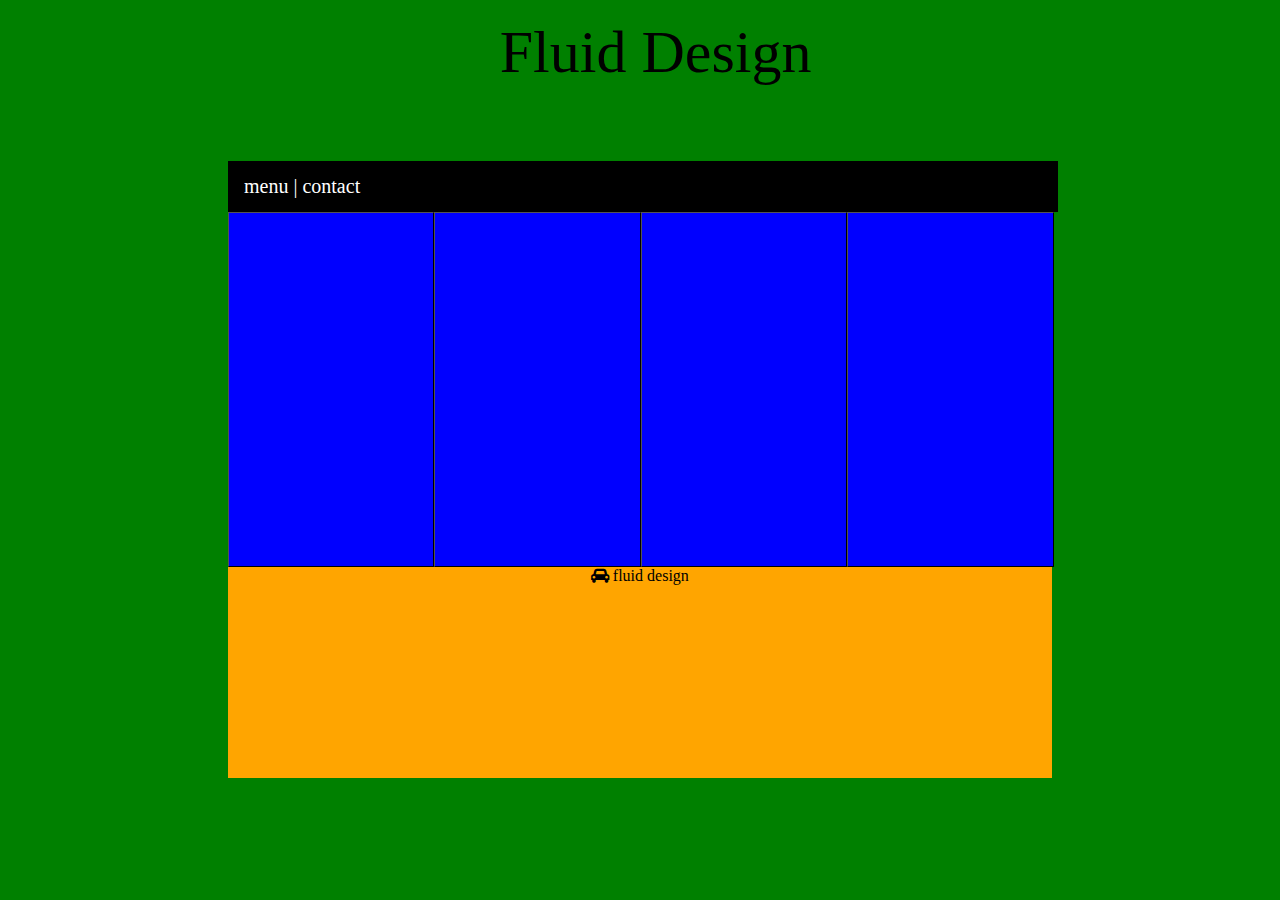
<file: fluid/index.html>
<html>
<head>
  <link rel="stylesheet" href="index.css">  
    <link rel="stylesheet" href="https://cdnjs.cloudflare.com/ajax/libs/font-awesome/4.7.0/css/font-awesome.min.css">
</head>
<body>
      
  <div class="barra">
      
    <div class="div11">
            Fluid Design
        </div>
    <div class="top">menu       |      contact</div>
    <br>
    <div class="div1">
        </div>
        
        
        <div class="div2">
        </div>
        
        <div class="div3">
            </div>
    
        <div class="div4">
            </div>  
    <br>
    <br>
    <br>
      <br>
    
    <div class="taht">
    <p class="taht1"><br><br><br><br><i class="fa fa-car"></i> fluid design</p></div>
      
      </div>  
</body>
</html>
</file>
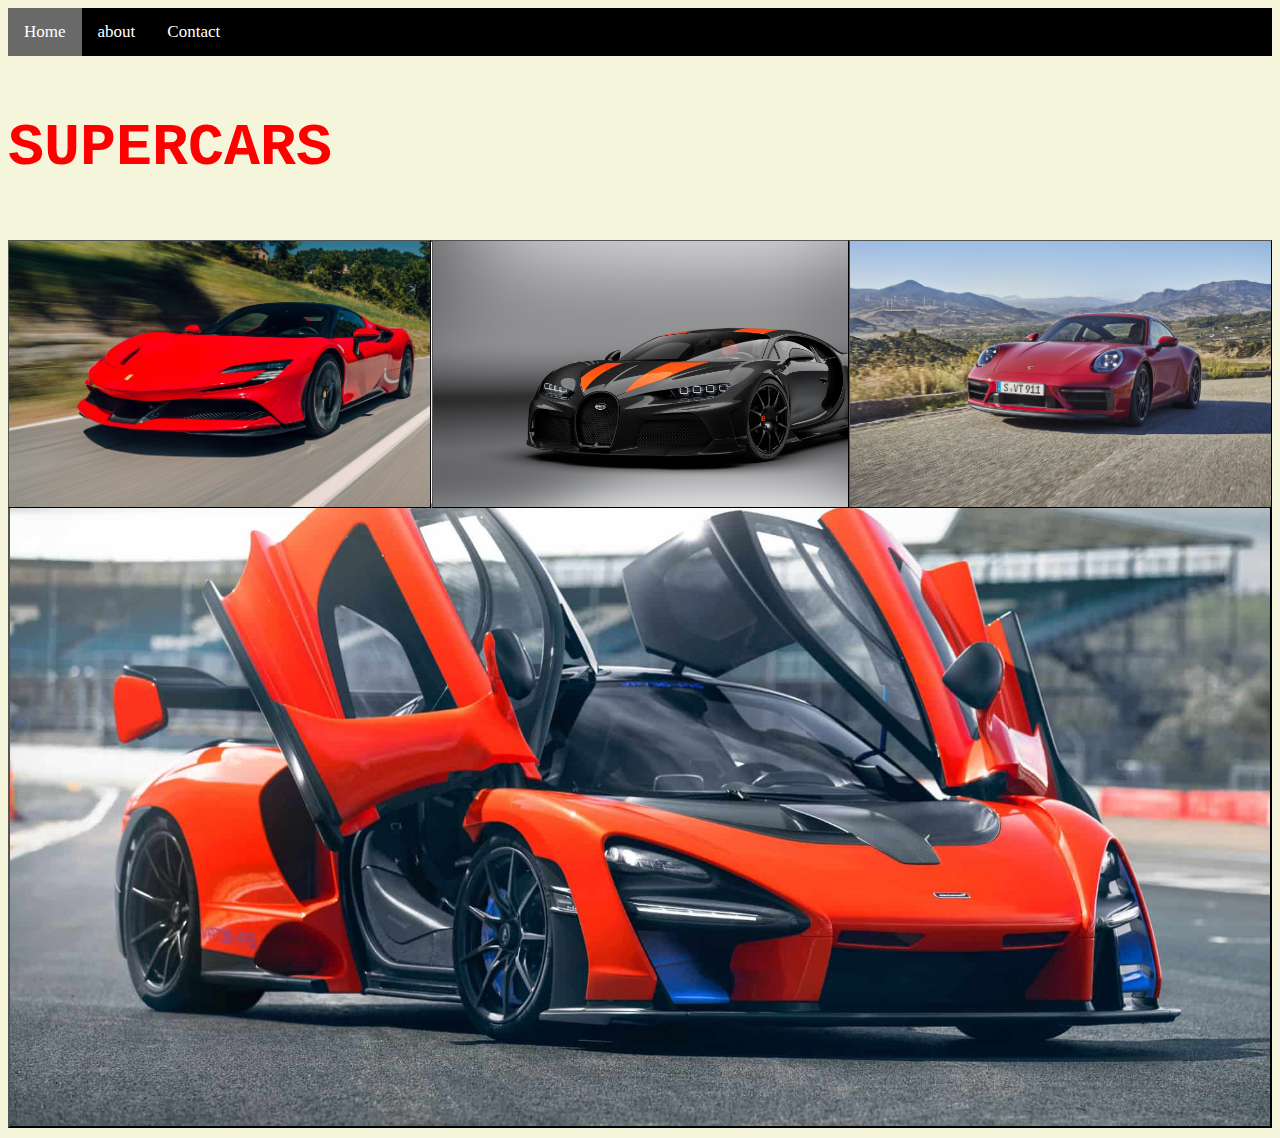
<file: web/index.html>
<html>
<head>
    <title>Hello World</title>
  <link rel="stylesheet" href="design.css">
    </head>
    
    <body>
        
        
        <div class="topnav">
          <a class="active" href="index.html">Home</a>
          <a href="about.html">about</a>
          <a href="contact.html">Contact</a>
        </div>
        <br>
        
        <h1 class=h1aa>SUPERCARS</h1>
        <br>
        <div class="div1">
            <div align="center">
        </div>
        </div>
        
        <div class="div2">
            <div align="center">
        </div>
        </div>
        
        <div class="div3">
            <div align="center">
            </div>
        </div>
        
        <div class="bdiv">
        
        </div>
    </body>

</html>
</file>
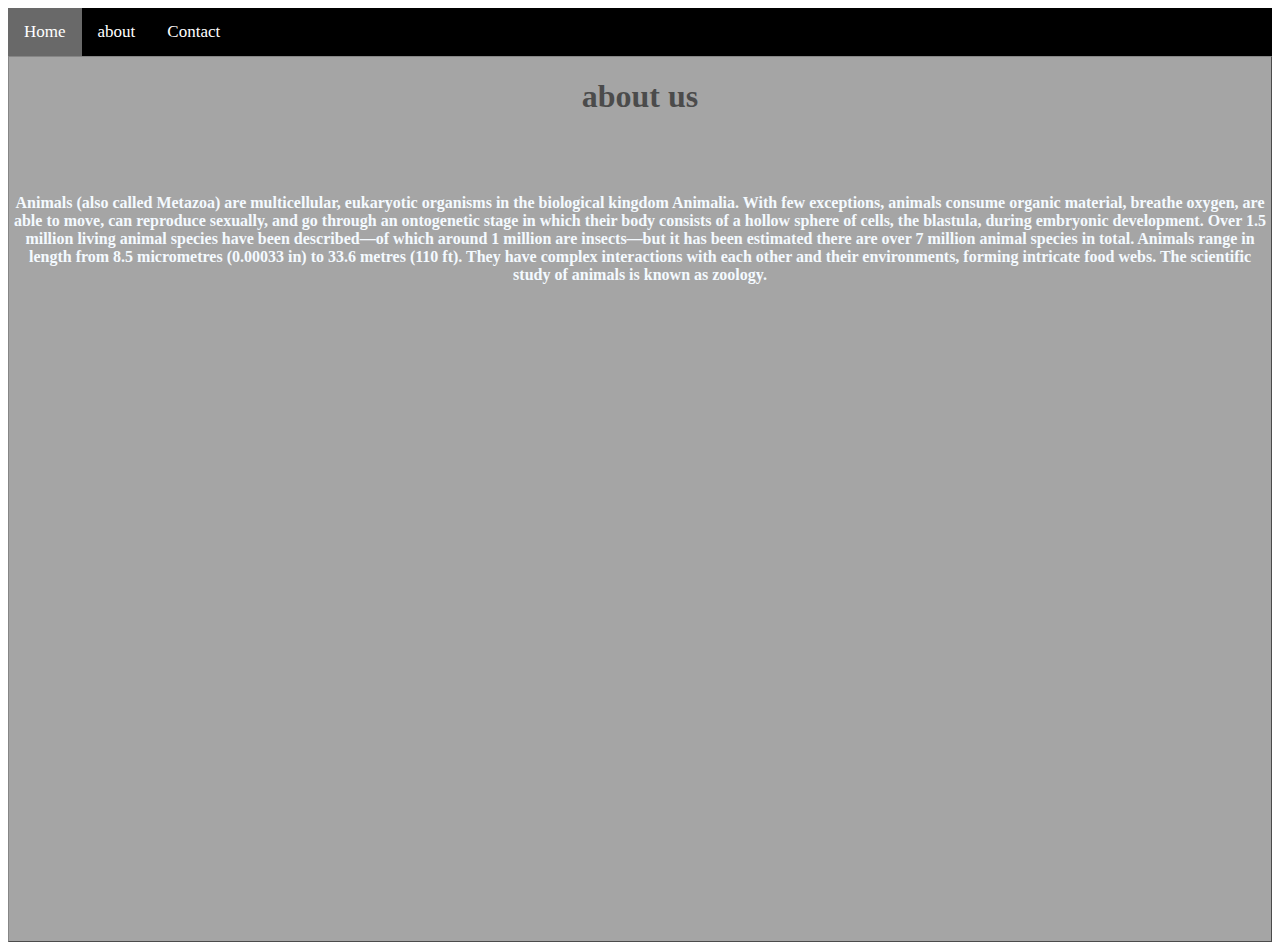
<file: web/about.html>
<html>
    <head>
        <link rel="stylesheet" href="about.css">
    </head>
<body>
        <div class="topnav">
          <a class="active" href="index.html">Home</a>
          <a href="about.html">about</a>
          <a href="contact.html">Contact</a>
        </div>
    <div class="about">
    <h1 class="h11">about us </h1>
    <br>
    <br>
    <h4>
        Animals (also called Metazoa) are multicellular, eukaryotic organisms in the biological kingdom Animalia. With few exceptions, animals consume organic material, breathe oxygen, are able to move, can reproduce sexually, and go through an ontogenetic stage in which their body consists of a hollow sphere of cells, the blastula, during embryonic development. Over 1.5 million living animal species have been described—of which around 1 million are insects—but it has been estimated there are over 7 million animal species in total. Animals range in length from 8.5 micrometres (0.00033 in) to 33.6 metres (110 ft). They have complex interactions with each other and their environments, forming intricate food webs. The scientific study of animals is known as zoology.
        
    </h4>
    </div>
    
    
</body>
</html>
</file>
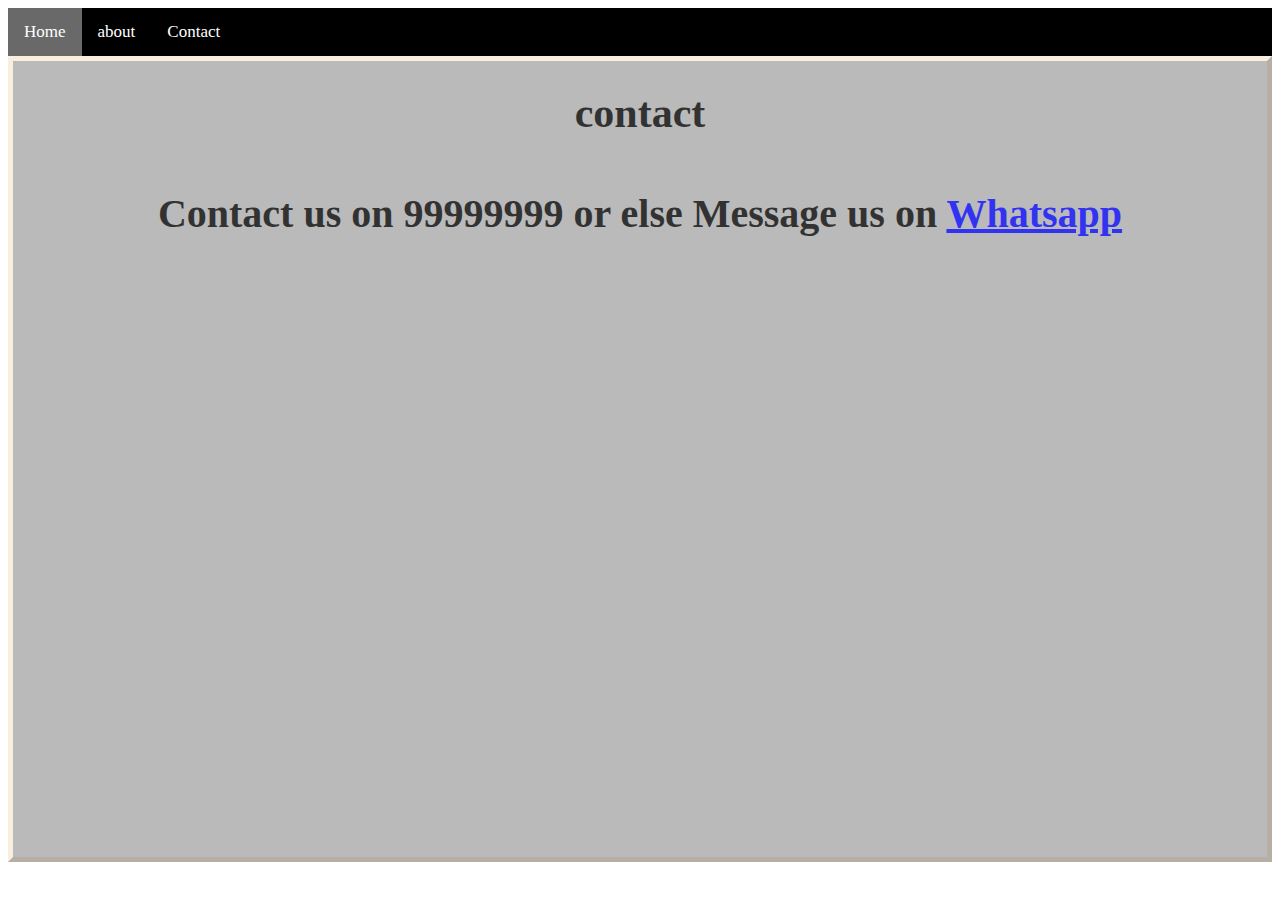
<file: web/contact.html>
<html>
    <head>
        <link rel="stylesheet" href="contact.css">
    </head>
    <body>
         <div class="topnav">
          <a class="active" href="index.html">Home</a>
          <a href="about.html">about</a>
          <a href="contact.html">Contact</a>
        </div>
    <div class="contact">
    <h1 class="h1a">contact</h1>
    <h4 class="h4a">Contact us on 99999999 or else Message us on <a href="https://www.whatsapp.com/">Whatsapp</a></h4>
    </div>
    </body>
</html>
</file>
<file: fluid/index.css>
body{
    background-color: green;
}
.div11{
    text-align: center;
    background-color: green;
    float: center;
    width: 80%;
    height: 15%;
    padding: 10px;
    font-size: 60px;
    margin-right: 10px;
    margin-left: 0%;
}

.topnav {
  background-color: black;
  overflow: hidden;
    width: 80%;
}

.top{
  float: left;
  color: white;
  text-align: center;
  padding: 14px 16px;
  text-decoration: none;
  font-size: 20px;
    width: 76.4%;
    text-align: left;
    background-color: black;
}

.fer{
    resize: both;
    overflow: auto;
}


.div1{
    clear: both;
    border: 1px outset black;
    text-align: center;
    background-color: blue;
    background-size: cover;
    color: aliceblue;
    float: left;
    width: 19.584%;
    height: 40%;
    

}

.div2{
    font: white;
    border: 1px outset black;
    text-align: center;
    background-color: blue;
    background-size: cover;
    color: aliceblue;
    float: left;
    width: 19.584%;
    height: 40%;
}

.div3{
    border: 1px outset black;
    text-align: center;
    background-color: blue;
    background-size: cover;'
    color: aliceblue;
    float:left;
    width: 19.584%;
    height: 40%;

}

.div4{
    border: 1px outset black;
    text-align: center;
    background-color: blue;
    background-size: cover;'
    color: aliceblue;
    float:left;
    width: 19.584%;
    height: 40%;

}

.taht{
    background-color: orange;
    height: 36%;
    margin-top: 20%;
    text-align: center;
    width: 78.9%;
}

.taht1{
   margin-top: 100px; 
}

.barra{
    margin-left: 220px;
}
</file>
<file: web/design.css>
h1 {
    color: red;
}

body{
    background-color: beige;
}

.mydiv{
      border: 5px outset antiquewhite;
  background-color: antiquewhite;
  text-align: center;
  height: 20%;
}

.div1{
    border: 1px outset black;
    text-align: center;
    background-image: url('ferrari.jpeg');
    background-size: cover;
    color: aliceblue;
    float: left;
    width: 33.3%;
    height: 30%
    

}

.div2{
    font: white;
    border: 1px outset black;
    text-align: center;
    background-image: url('porsche.jpeg');
    background-size: cover;
    color: aliceblue;
    float: right;
    width: 33.33%;
    height: 30%;
}

.div3{
    border: 1px outset black;
    text-align: center;
    background-image: url('bugatti.jpeg');
    background-size: cover;'
    color: aliceblue;
    float:right;
    width: 32.8%;
    height: 30%

}

.bdiv{
    border: 2px outset black;
    text-align: center;
    background-image: url('Rs.jpeg');
    background-size: cover;'
    float: right;
    height: 100%
}

.topnav {
  background-color: black;
  overflow: hidden;
}

.topnav a {
  float: left;
  color: white;
  text-align: center;
  padding: 14px 16px;
  text-decoration: none;
  font-size: 17px;
}

.topnav a:hover {
  background-color: aqua;
  color: black;
}

.topnav a.active {
  background-color: dimgrey;
  color: white;
}

.fer{
    resize: both;
    overflow: auto;
}

.h1aa{
    font-family: monospace;
    font-size: 60px
}
</file>
<file: web/about.css>
.body{
    background-color: black;
}

.about {
    background-color: grey;
    opacity: 70%;
    border: 1px outset black;
    text-align: center;
    color: aliceblue;
    height: 100%;
}

.h11{
    color: Black;
}

.bdiv{
    border: 2px outset black;
    text-align: center;
    background-color:black;
    height: 100%
}

.topnav {
  background-color: black;
  overflow: hidden;
}

.topnav a {
  float: left;
  color: white;
  text-align: center;
  padding: 14px 16px;
  text-decoration: none;
  font-size: 17px;
}

.topnav a:hover {
  background-color: aqua;
  color: black;
}

.topnav a.active {
  background-color: dimgrey;
  color: white;
}
</file>
<file: web/contact.css>
.body{
    background color: slategrey;
}

.contact{
    border: 5px outset antiquewhite;
    background-color: darkgrey;
    opacity: 80%;
    text-align: center;
    height: 90%;
}

.h1a{
    color: black;
    font-size: 42px;
}


.h4a{
    font-size: 40px;
}

.bdiv{
    border: 2px outset black;
    text-align: center;
    background-color:black;
    height: 100%
}

.topnav {
  background-color: black;
  overflow: hidden;
}

.topnav a {
  float: left;
  color: white;
  text-align: center;
  padding: 14px 16px;
  text-decoration: none;
  font-size: 17px;
}

.topnav a:hover {
  background-color: aqua;
  color: black;
}

.topnav a.active {
  background-color: dimgrey;
  color: white;
}
</file>
